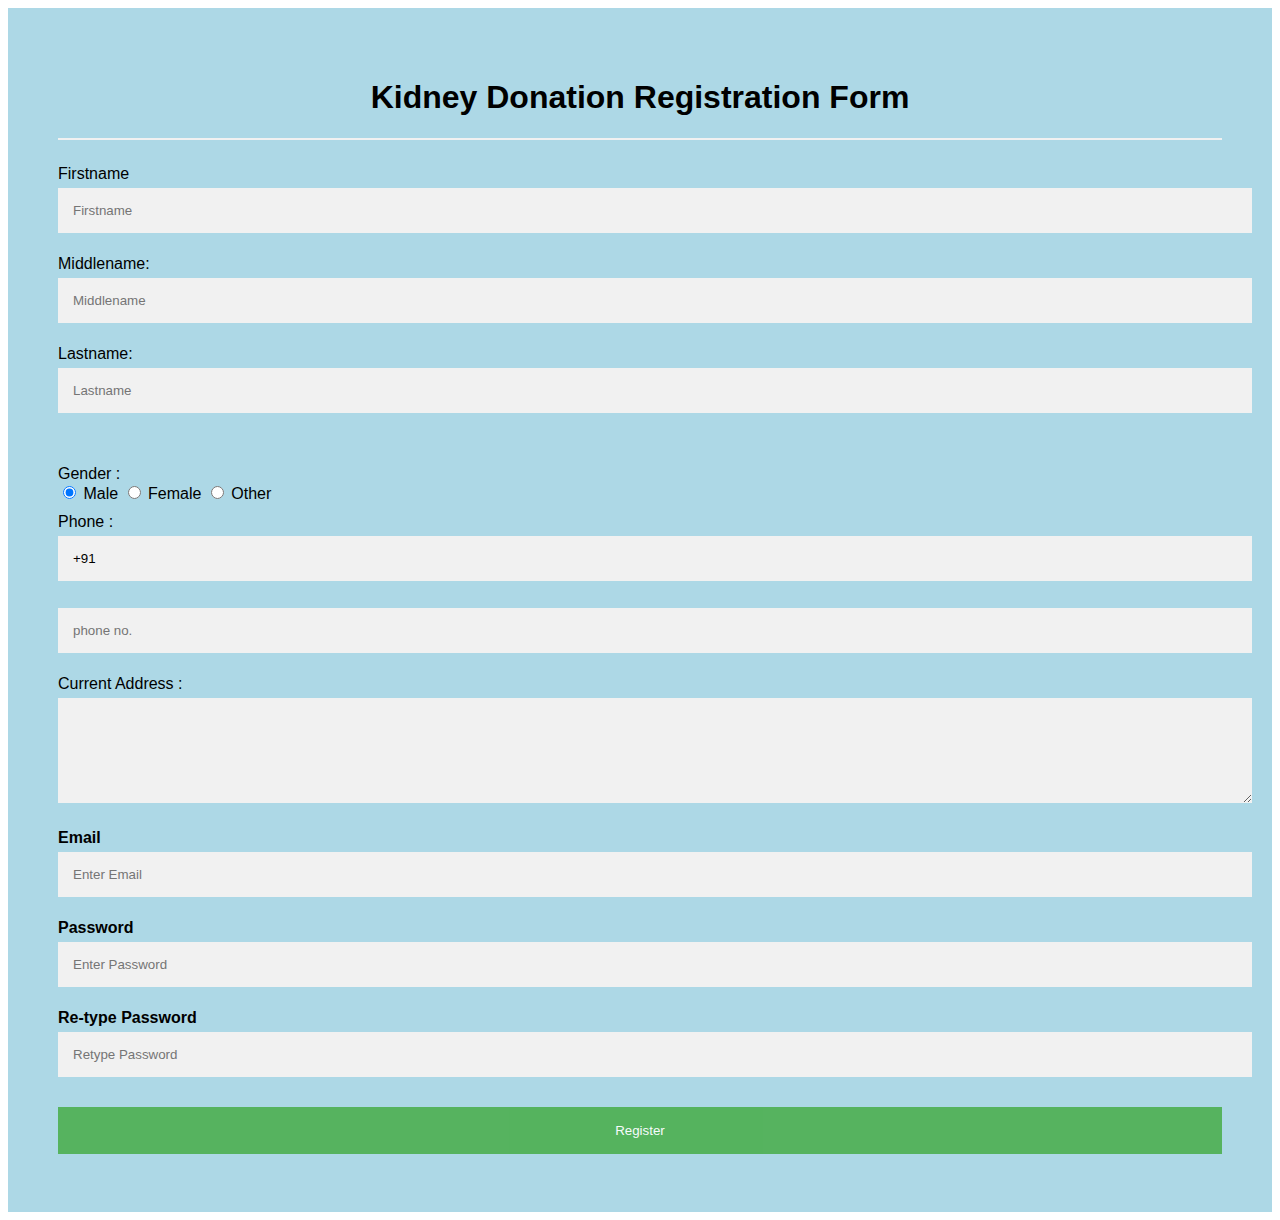
<file: sign Up.html>
<!DOCTYPE html>  
<html>  
<head>  
<meta name="viewport" content="width=device-width, initial-scale=1">  
<style>  
body{  
  font-family: Calibri, Helvetica, sans-serif;  
 
}  
.container {  
    padding: 50px;  
  background-color: lightblue;  
}  
  
input[type=text], input[type=password], textarea {  
  width: 100%;  
  padding: 15px;  
  margin: 5px 0 22px 0;  
  display: inline-block;  
  border: none;  
  background: #f1f1f1;  
}  
input[type=text]:focus, input[type=password]:focus {  
  background-color: orange;  
  outline: none;  
}  
 div {  
            padding: 10px 0;  
         }  
hr {  
  border: 1px solid #f1f1f1;  
  margin-bottom: 25px;  
}  
.registerbtn {  
  background-color: #4CAF50;  
  color: white;  
  padding: 16px 20px;  
  margin: 8px 0;  
  border: none;  
  cursor: pointer;  
  width: 100%;  
  opacity: 0.9;  
}  
.registerbtn:hover {  
  opacity: 1;  
}  
</style>  
</head>  
<body>  
<form action="signin.html"  
  <div class="container">  
  <center>  <h1> Kidney Donation Registration Form</h1> </center>  
  <hr>  
  <label> Firstname </label>   
<input type="text" name="firstname" placeholder= "Firstname" size="15" required />   
<label> Middlename: </label>   
<input type="text" name="middlename" placeholder="Middlename" size="15" required />   
<label> Lastname: </label>    
<input type="text" name="lastname" placeholder="Lastname" size="15"required />   
<div>  
<label>   

</label>   
  
</div>  
<div>  
<label>   
Gender :  
</label><br>  
<input type="radio" value="Male" name="gender" checked > Male   
<input type="radio" value="Female" name="gender"> Female   
<input type="radio" value="Other" name="gender"> Other  
  
</div>  
<label>   
Phone :  
</label>  
<input type="text" name="country code" placeholder="Country Code"  value="+91" size="2"/>   
<input type="text" name="phone" placeholder="phone no." size="10"/ required>   
Current Address :  
<textarea cols="80" rows="5" placeholder="Current Address" value="address" required>  
</textarea>  
 <label for="email"><b>Email</b></label>  
 <input type="text" placeholder="Enter Email" name="email" required>  
  
    <label for="psw"><b>Password</b></label>  
    <input type="password" placeholder="Enter Password" name="psw" required>  
  
    <label for="psw-repeat"><b>Re-type Password</b></label>  
    <input type="password" placeholder="Retype Password" name="psw-repeat" required>  
    <button type="submit" class="registerbtn">Register</button>    
 
</form>  
</body>  
</html>
</file>
